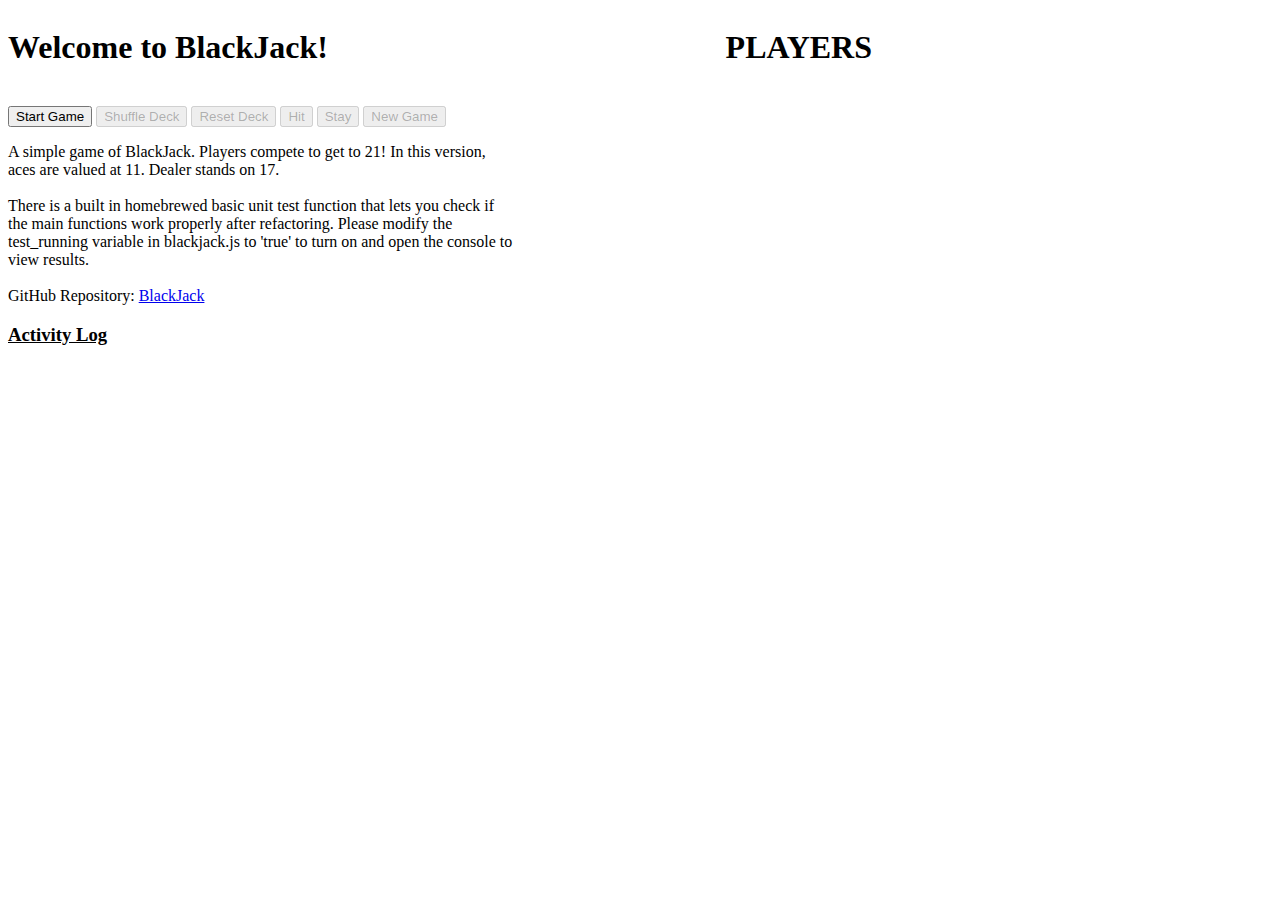
<file: blackjack.html>
<!DOCTYPE HTML>
<html>
<head>
    <title>BlackJack</title>
    <script src="https://ajax.googleapis.com/ajax/libs/jquery/2.1.4/jquery.min.js"></script>
    <script type="text/javascript" src="blackjack.js"></script>
    <!--<script type="text/javascript" src="jquery-ui.min.js"></script>-->
   

</head>
<body>
    <div id="intro" style="display: inline-block; vertical-align: top; width: 40%">
        <h1>Welcome to BlackJack!</h1><br>
        <a href="#" onClick="game();"><button class="disabled_button">Start Game</button></a>

        <a href="#" onClick="deck1.shuffle();"><button type="button" disabled class="enabled_button">Shuffle Deck</button></a>
        <a href="#" onClick="deck1.reset();"><button type="button" disabled class="enabled_button">Reset Deck</button></a>
        <a href="#" onClick="draw_card();"><button type="button" disabled class="enabled_button">Hit</button></a>
        <a href="#" onClick="next_turn();"><button type="button" disabled class="enabled_button">Stay</button></a>
        <a href="#" onClick="location.reload();"><button type="button" disabled class="enabled_button">New Game</button></a>
        <p>A simple game of BlackJack. Players compete to get to 21! In this version, aces are valued at 11. Dealer stands on 17.<br><br>
        There is a built in homebrewed basic unit test function that lets you check if the main functions work properly after refactoring. Please modify the test_running variable in blackjack.js to 'true' to turn on and open the console to view results.<br><br>

        GitHub Repository: <a href="https://github.com/jphuangjr/blackjack.git">BlackJack</a></p>

        <h3 style="text-decoration: underline">Activity Log</h3>
        <ul class="activity">

        </ul>
    </div>

    <!--<img src="images/2_of_clubs.png" style = "width: 5%;height: 5%;">-->

    <div id="control_buttons" style="display: inline-block; width: 100px; padding: 50px;">


    </div>
    <div id="winners_slot" style="display: inline-block;"></div>

    <div id="players" style="display: inline-block; vertical-align: top;">
        <div id="title">
            <h1>PLAYERS</h1>
        </div>
    </div>


</body>
</html>
</file>
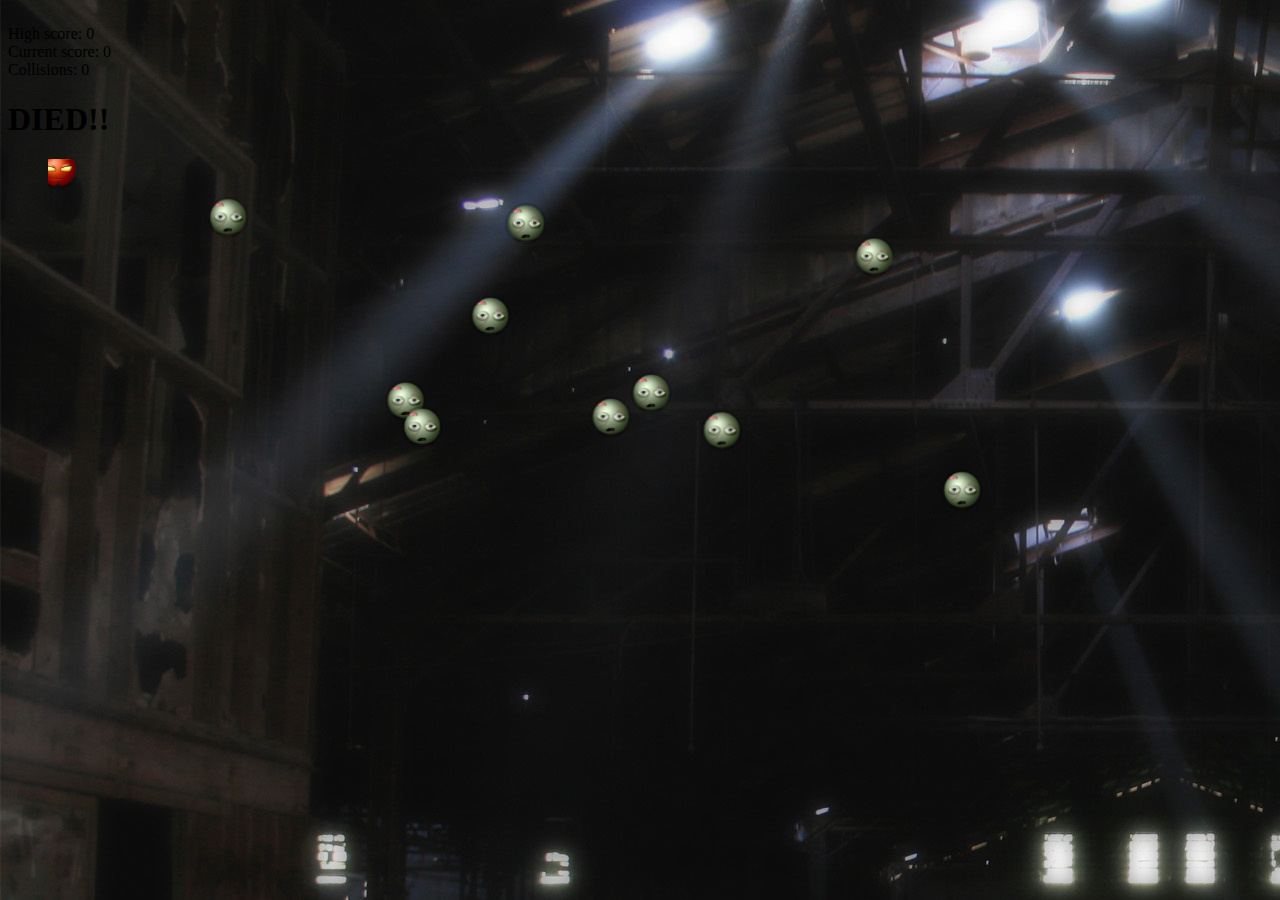
<file: watchout.html>
<DOCTYPE html>
<html>
<head>
    <link rel='stylesheet' type='css' href='watchout.css'>
</head>
<body style ="background: url('bg.jpg'); background-repeat: none; z-index: 9999">

<div class="scoreboard">
    <!-- Modify the scoreboard when important events occur in your game! -->
    <div class="highscore" style="margin-top: 2%">High score: <span>0</span></div>
    <div class="current">Current score: <span>0</span></div>
    <div class="collisions" style="margin-bottom: 1%">Collisions: <span>0</span></div>
</div>
<div class="board"><div class="mouse"></div></div>
<script src="d3.js" charset="utf-8"></script>
<script src='watchout.js'></script>
<h1>DIED!!</h1>
<svg id = "mySvg" width = "40" height = "40">
    <defs id= "mdef">
        <pattern id="image2" x="0" y="0" height="40" width="40">
            <image x = "0" y= "0" width = "40" height = "40" xlink:href="zombie.png"></image>
        </pattern>
    </defs>
    <svg id = "mySvg2" width = "40" height = "40">
        <defs id= "mdef2">
            <pattern id="image3" x="0" y="0" height="40" width="40">
                <image x = "0" y= "0" width = "40" height = "40" xlink:href="hellboy.png"></image>
            </pattern>
        </defs>
</body>
</html>
</file>
<file: watchout.css>
/* your beautiful css styling goes here! */

/* Note: an asteroid image is included in this repo.
Feel free to use it if you like. */
.black {
    background: blue;
}
.player {
    background: red;
}
.highscore {
    color: silver;
    font-weight: bolder
}

.current {
    color: silver;
    font-weight: bolder
}

.collisions {
    color: silver;
    font-weight: bolder
}
.died {
    z-index: 9999;
    background: #4C0000 !important;
    -webkit-filter: blur(5px) !important;
    -moz-filter: blur(5px) !important;
    -o-filter: blur(5px) !important;
    -ms-filter: blur(5px) !important;
    filter: blur(5px) !important;
}
.mainSvg {
    border: solid silver 2px;
}
body {
    text-align: center;
    margin: auto;
}

h1 {
    color: red;
    display: none;
    font-size: 100px;
    position: fixed;
    width: 500px;
    height: 500px;
    margin: 5% auto;
    left: 0;
    right: 0;
}
</file>
